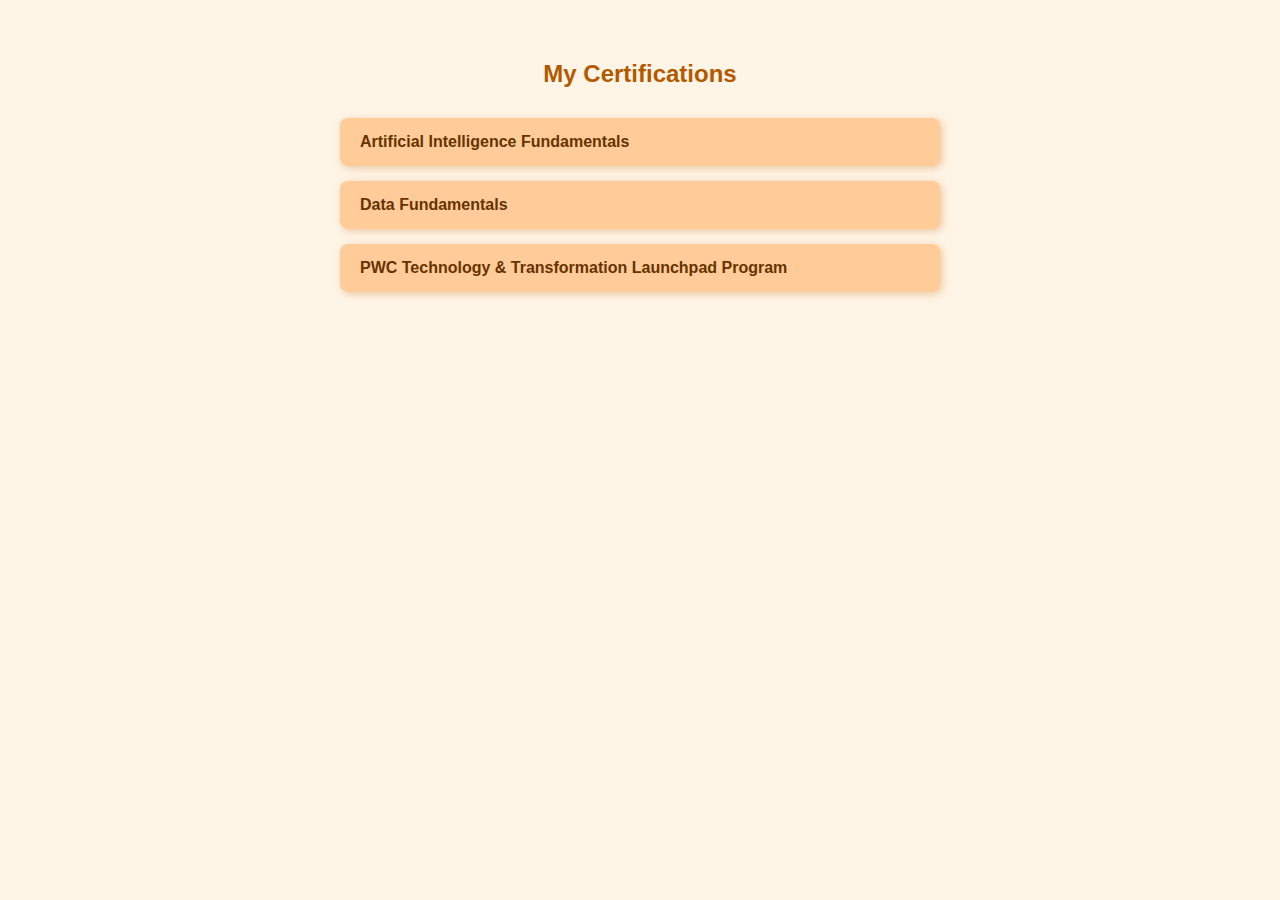
<file: certification.html>
<!DOCTYPE html>
<html lang="en">
<head>
  <meta charset="UTF-8" />
  <meta name="viewport" content="width=device-width, initial-scale=1" />
  <title>Certifications</title>
  <style>
    body {
      background-color: #fff5e6; /* soft warm cream background */
      color: #663300;             /* rich brown text color */
      font-family: 'Segoe UI', Tahoma, Geneva, Verdana, sans-serif;
      padding: 40px;
      margin: 0;
    }
    h2 {
      color: #b35900;            /* warm burnt orange for headings */
      text-align: center;
      margin-bottom: 30px;
      font-weight: 700;
    }
    ul {
      list-style-type: none;
      padding: 0;
      max-width: 600px;
      margin: 0 auto;
    }
    li {
      background-color: #ffcc99; /* light warm peach background for list items */
      border-radius: 8px;
      margin-bottom: 15px;
      padding: 15px 20px;
      box-shadow: 2px 2px 8px rgba(179, 89, 0, 0.3);
      transition: background-color 0.3s ease;
    }
    li:hover {
      background-color: #ffb366; /* slightly darker peach on hover */
    }
    a {
      text-decoration: none;
      color: #663300;
      font-weight: 600;
    }
    a:hover {
      text-decoration: underline;
      color: #b35900;
    }
  </style>
</head>
<body>
  <h2>My Certifications</h2>
  <ul>
    <li>
      <a href="https://www.credly.com/badges/932d54d0-600d-4609-bed8-74da6c54a4f1" target="_blank">Artificial Intelligence Fundamentals</a>
    </li>
    <li>
      <a href="https://www.credly.com/badges/36440c5c-a41d-4fee-9acb-3cd9e10321ac" target="_blank">Data Fundamentals</a>
    </li>
    <li>
      <a href="pwc_cert.PNG" target="_blank">PWC Technology & Transformation Launchpad Program</a>
    </li>
  </ul>
</body>
</html>
</file>
